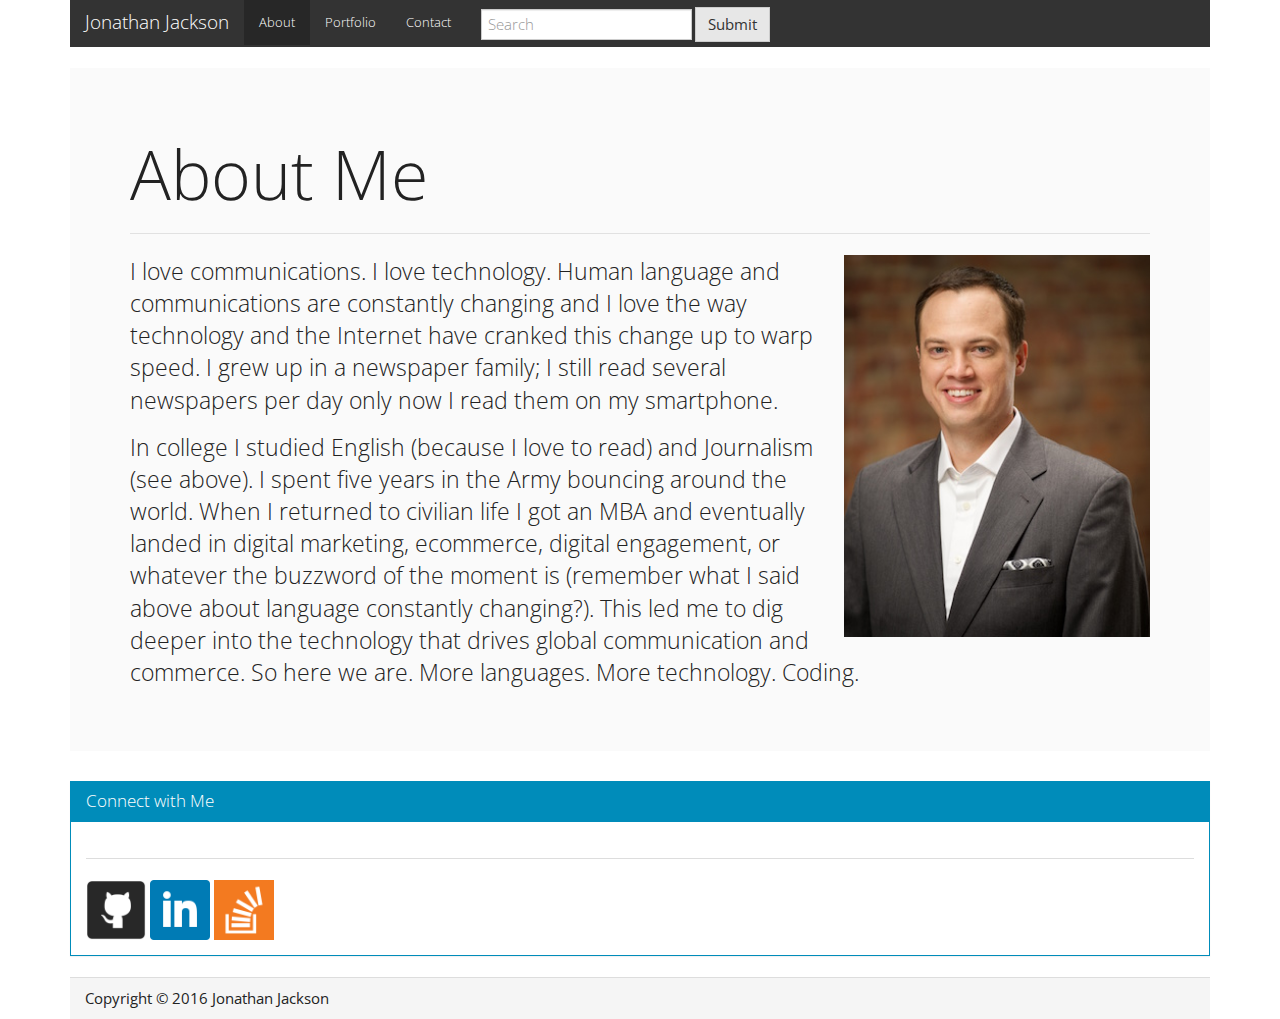
<file: index.html>
<!DOCTYPE html>
	<html lang="en">	

		<head>
			<title>Jonathan Jackson</title>
			<link rel="stylesheet" type="text/css" href="assets/css/reset.css">
			<link rel="stylesheet" type="text/css" href="assets/css/bootstrap-yeti.min.css">
			<meta name="viewport" content="width=device-width, initial-scale=1">
		</head>
		
		<body>
		<div class="container">

		<header>

		<nav class="navbar navbar-default">
  			<div class="container-fluid">
    		
    		<div class="navbar-header">
      		<button type="button" class="navbar-toggle collapsed" data-toggle="collapse" data-target="#bs-example-navbar-collapse-1">
	        <span class="sr-only">Toggle navigation</span>
	        <span class="icon-bar"></span>
	        <span class="icon-bar"></span>
	        <span class="icon-bar"></span>
	      	</button>
     		<a class="navbar-brand" href="#">Jonathan Jackson</a>
    		</div>

    		<div class="collapse navbar-collapse" id="bs-example-navbar-collapse-1">
     		
     		<ul class="nav navbar-nav">
        	<li class="active"><a href="index.html">About<span class="sr-only">(current)</span></a></li>
        	<li><a href="portfolio.html">Portfolio</a></li>
        	<li><a href="contact.html">Contact</a></li>
      		</ul>
      		
      		<form class="navbar-form navbar-left" role="search">
        	<div class="form-group">
          	<input class="form-control" placeholder="Search" type="text">
        	</div>
        	<button type="submit" class="btn btn-default">Submit</button>
      		</form>
    
      		</ul>
    		</div>
  			</div>
		</nav>

		</header> 	 
			

			<div class="jumbotron">
			<h1>About Me</h1>
			<hr>

			<img src="assets/images/JJ_headshot_1_small.jpg" alt="Jonathan headshot" style="width:30%;height:auto;float:right"/>

			<p>I love communications. I love technology.  Human language and communications are constantly changing and I love the way technology and the Internet have cranked this change up to warp speed.  I grew up in a newspaper family;  I still read several newspapers per day only now I read them on my smartphone.</p>

			<p>In college I studied English (because I love to read) and Journalism (see above). I spent five years in the Army bouncing around the world.  When I returned to civilian life I got an MBA and eventually landed in digital marketing, ecommerce,  digital engagement,  or whatever the buzzword of the moment is (remember what I said above about language constantly changing?). This led me to dig deeper into the technology that drives global communication and commerce. So here we are. More languages. More technology.  Coding.</p>

			</div>



			<div class="panel panel-primary">
			  <div class="panel-heading">
			    <h3 class="panel-title">Connect with Me</h3>
			  </div>
			  <div class="panel-body">
				<hr>	
	     		<a href="https://github.com/jj99999">
	     		<img src="assets/images/github_128x128.png" alt="github logo" height="60" width="60">
	     		</a>
	     		<a href="https://www.linkedin.com/in/jonathanjackson3">
	     		<img src="assets/images/linkedin_128x128.png" alt="github logo" height="60" width="60"></a>
	     		<a href="https://stackexchange.com/users/8905278/jonathanjackson">
	     		<img src="assets/images/stackoverflow_128x128.png" alt="github logo" height="60" width="60"></a>
			  </div>
			</div>	




     	<div class="panel-footer">	
		Copyright &copy; 2016 Jonathan Jackson
		</footer>
		

		</div>		<!-- closing container -->
		</body>



	</html>
</file>
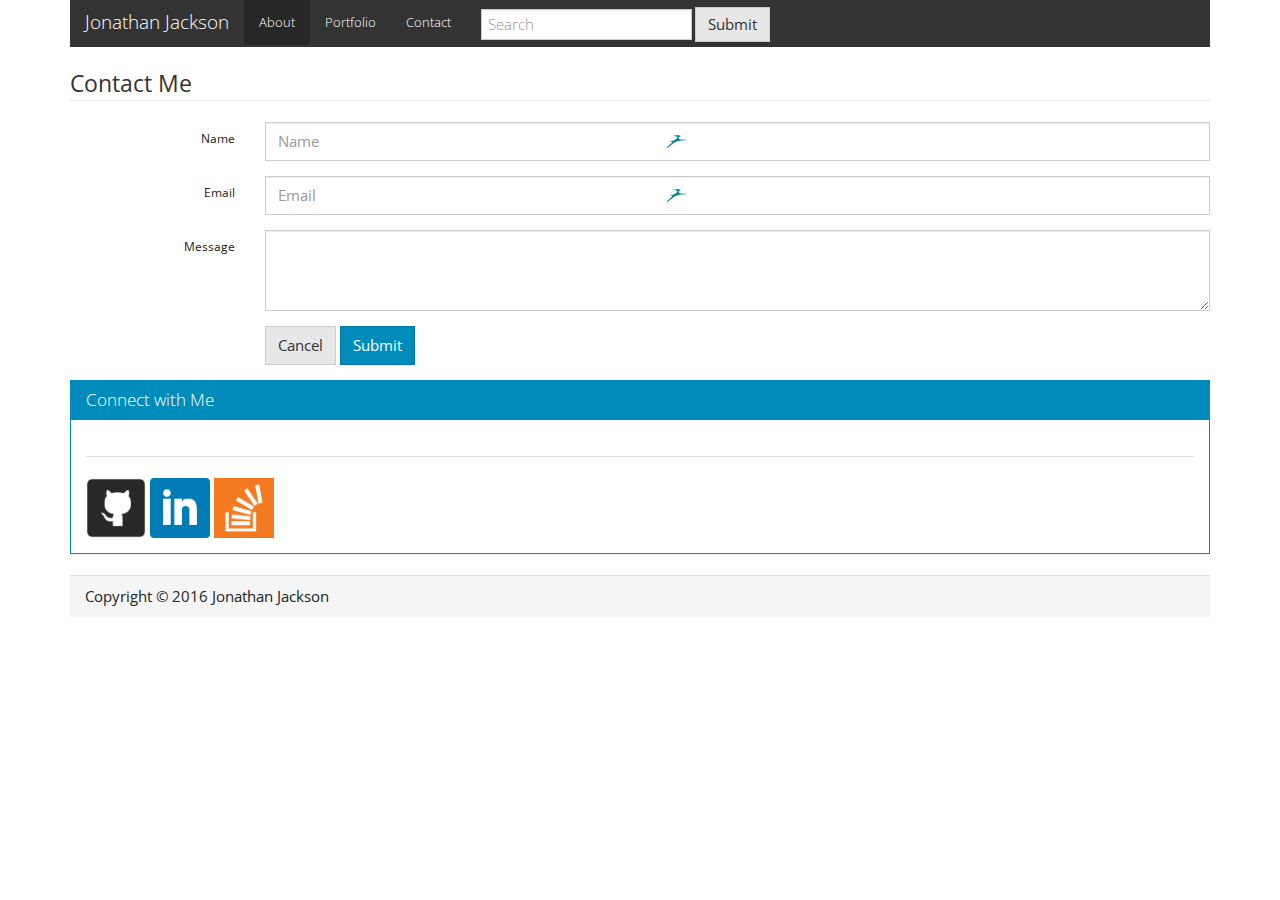
<file: contact.html>
<!DOCTYPE html>
	<html lang="en">

		<head>
			<title>Jonathan Jackson</title>
			<link rel="stylesheet" type="text/css" href="assets/css">
			<link rel="stylesheet" type="text/css" href="assets/css/bootstrap-yeti.min.css">
			<meta name="viewport" content="width=device-width, initial-scale=1">
		</head>
		
		<body>
			
		<div class="container">
			
		<header>

		<nav class="navbar navbar-default">
  			<div class="container-fluid">
    		
    		<div class="navbar-header">
      		<button type="button" class="navbar-toggle collapsed" data-toggle="collapse" data-target="#bs-example-navbar-collapse-1">
	        <span class="sr-only">Toggle navigation</span>
	        <span class="icon-bar"></span>
	        <span class="icon-bar"></span>
	        <span class="icon-bar"></span>
	      	</button>
     		<a class="navbar-brand" href="#">Jonathan Jackson</a>
    		</div>

    		<div class="collapse navbar-collapse" id="bs-example-navbar-collapse-1">
     		
     		<ul class="nav navbar-nav">
        	<li class="active"><a href="index.html">About<span class="sr-only">(current)</span></a></li>
        	<li><a href="portfolio.html">Portfolio</a></li>
        	<li><a href="contact.html">Contact</a></li>
      		</ul>
      		
      		<form class="navbar-form navbar-left" role="search">
        	<div class="form-group">
          	<input class="form-control" placeholder="Search" type="text">
        	</div>
        	<button type="submit" class="btn btn-default">Submit</button>
      		</form>
    
      		</ul>
    		</div>
  			</div>
		</nav>

		</header> 

	


  <form class="form-horizontal">
  	<fieldset>
    <legend>Contact Me</legend>

    <div class="form-group">
      <label for="inputName" class="col-lg-2 control-label">Name</label>
      <div class="col-lg-10">
        <input class="form-control" id="inputName" placeholder="Name" type="text">
      <span style="opacity: 1; left: 417px; top: 13px; width: 19px; min-width: 19px; height: 13px; position: absolute; background-image: url(&quot;[data-uri]&quot;); background-repeat: no-repeat; background-position: 0px 0px; border: medium none; display: inline; visibility: visible; z-index: auto;"></span></div>
    </div>

    <div class="form-group">
      <label for="inputEmail" class="col-lg-2 control-label">Email</label>
      <div class="col-lg-10">
        <input class="form-control" id="inputEmail" placeholder="Email" type="text">
      <span style="opacity: 1; left: 417px; top: 13px; width: 19px; min-width: 19px; height: 13px; position: absolute; background-image: url(&quot;[data-uri]&quot;); background-repeat: no-repeat; background-position: 0px 0px; border: medium none; display: inline; visibility: visible; z-index: auto;"></span></div>
    </div>
    
   
    <div class="form-group">
      <label for="message" class="col-lg-2 control-label">Message</label>
      <div class="col-lg-10">
        <textarea class="form-control" rows="3" id="message"></textarea>
      </div>
    </div>

    <div class="form-group">
      <div class="col-lg-10 col-lg-offset-2">
        <button type="reset" class="btn btn-default">Cancel</button>
        <button type="submit" class="btn btn-primary">Submit</button>
      </div>
    </div>
  
  </fieldset>
  </form>

		<div class="panel panel-primary">
			  <div class="panel-heading">
			    <h3 class="panel-title">Connect with Me</h3>
			  </div>
			  <div class="panel-body">
				<hr>	
	     		<a href="https://github.com/jj99999">
	     		<img src="assets/images/github_128x128.png" alt="github logo" height="60" width="60">
	     		</a>
	     		<a href="https://www.linkedin.com/in/jonathanjackson3">
	     		<img src="assets/images/linkedin_128x128.png" alt="github logo" height="60" width="60"></a>
	     		<a href="https://stackexchange.com/users/8905278/jonathanjackson">
	     		<img src="assets/images/stackoverflow_128x128.png" alt="github logo" height="60" width="60"></a>
			  </div>
			</div>


		<div class="panel-footer">	
		Copyright &copy; 2016 Jonathan Jackson
		</footer>

        </div>	  <!-- closing container -->

		</body>

	</html>
</file>
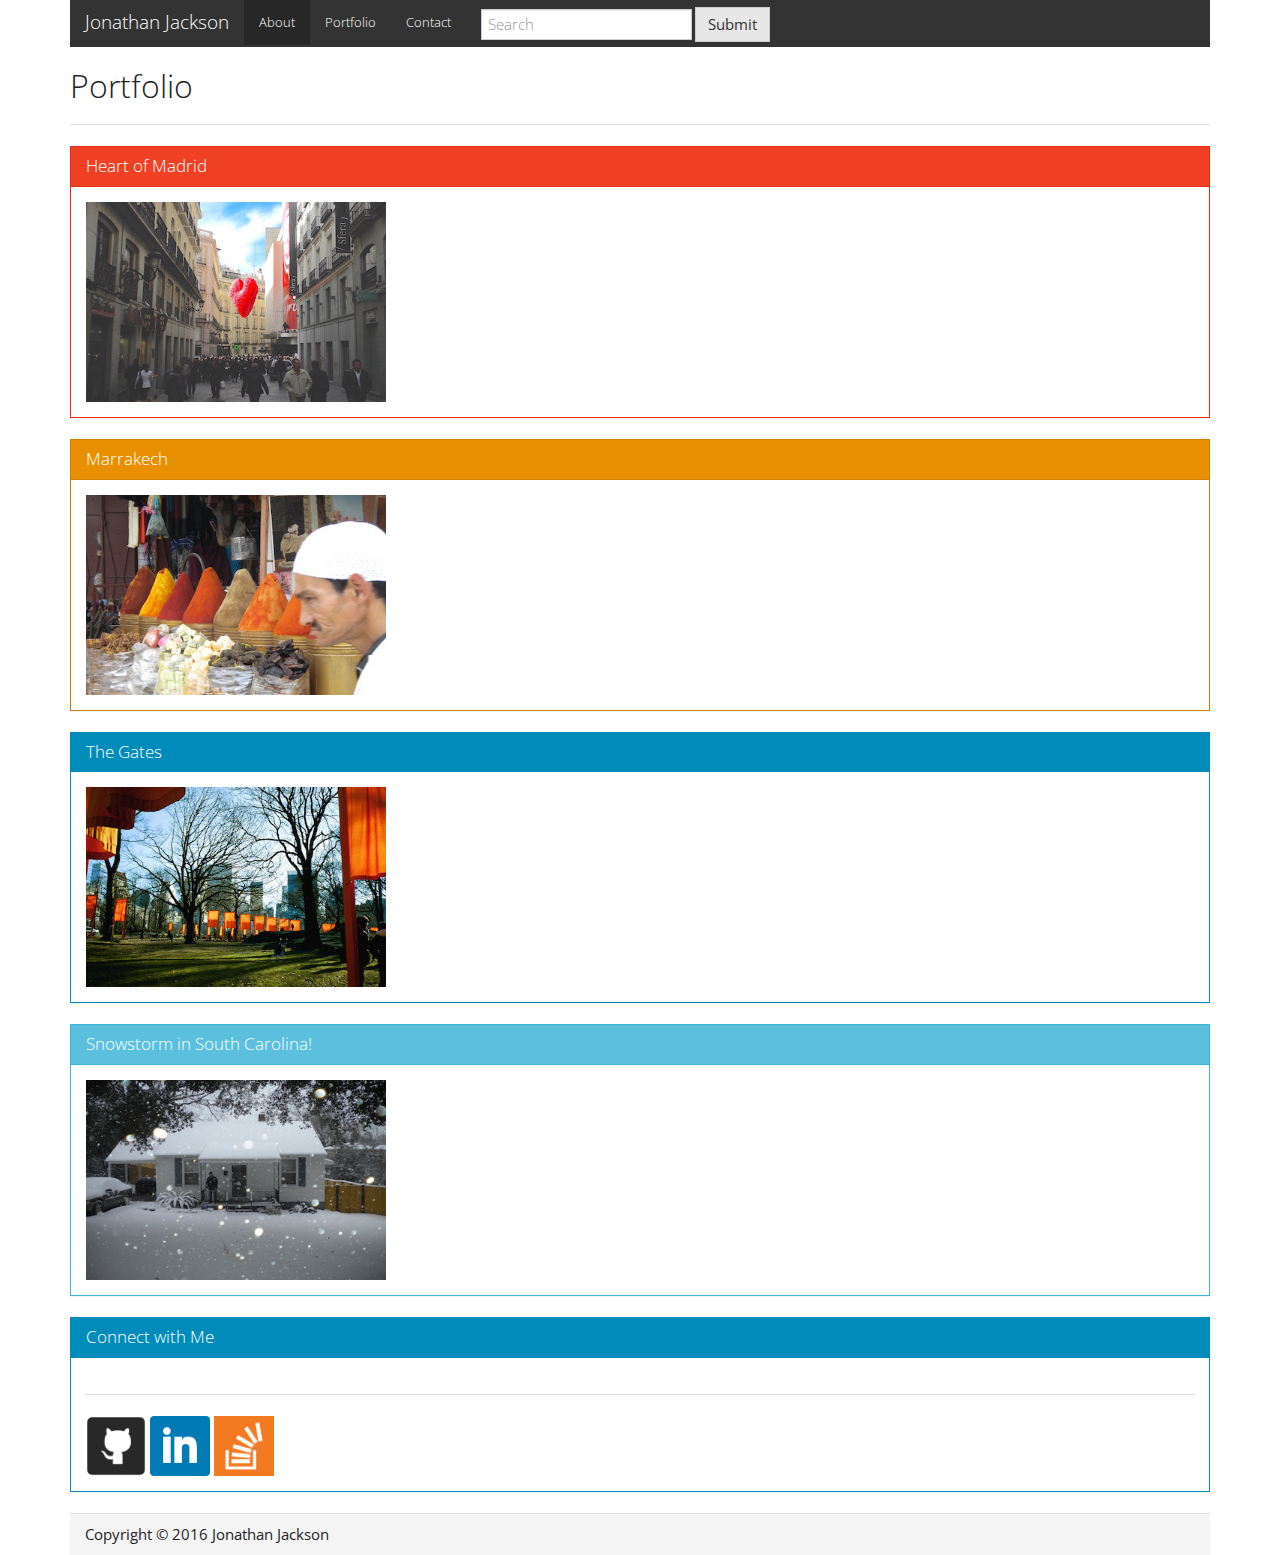
<file: portfolio.html>
<!DOCTYPE html>
	<html>

	<head>
		<title>Jonathan Jackson</title>
		<link rel="stylesheet" type="text/css" href="assets/css/reset.css">
		<link rel="stylesheet" type="text/css" href="assets/css/bootstrap-yeti.min.css">
		<meta name="viewport" content="width=device-width, initial-scale=1">
	</head>

	<body>

		<div class="container">

			<header>

		<nav class="navbar navbar-default">
  			<div class="container-fluid">
    		
    		<div class="navbar-header">
      		<button type="button" class="navbar-toggle collapsed" data-toggle="collapse" data-target="#bs-example-navbar-collapse-1">
	        <span class="sr-only">Toggle navigation</span>
	        <span class="icon-bar"></span>
	        <span class="icon-bar"></span>
	        <span class="icon-bar"></span>
	      	</button>
     		<a class="navbar-brand" href="#">Jonathan Jackson</a>
    		</div>

    		<div class="collapse navbar-collapse" id="bs-example-navbar-collapse-1">
     		
     		<ul class="nav navbar-nav">
        	<li class="active"><a href="index.html">About<span class="sr-only">(current)</span></a></li>
        	<li><a href="portfolio.html">Portfolio</a></li>
        	<li><a href="contact.html">Contact</a></li>
      		</ul>
      		
      		<form class="navbar-form navbar-left" role="search">
        	<div class="form-group">
          	<input class="form-control" placeholder="Search" type="text">
        	</div>
        	<button type="submit" class="btn btn-default">Submit</button>
      		</form>
    
      		</ul>
    		</div>
  			</div>
		</nav>

		</header>  


	<h2>Portfolio</h2>
	<hr>

		<div class="panel panel-danger">
		  <div class="panel-heading">
		    <h3 class="panel-title">Heart of Madrid</h3>
		  </div>
		  <div class="panel-body">
		    <img src="assets/images/Corazon.jpg" alt="heart of balloons" width="300" height="200">
		  </div>
		</div>

		<div class="panel panel-warning">
		  <div class="panel-heading">
		    <h3 class="panel-title">Marrakech</h3>
		  </div>
		  <div class="panel-body">
		    <img src="assets/images/Marakech.jpg" alt="heart of balloons" width="300" height="200">
		  </div>
		</div>
	
	
		<div class="panel panel-primary">
		  <div class="panel-heading">
		    <h3 class="panel-title">The Gates</h3>
		  </div>
		  <div class="panel-body">
		    <img src="assets/images/The_Gates_in_CP.jpg" alt="Annie Mae" width="300" height="200">
		  </div>
		</div>

		<div class="panel panel-info">
		  <div class="panel-heading">
		    <h3 class="panel-title">Snowstorm in South Carolina!</h3>
		  </div>
		  <div class="panel-body">
		    <img src="assets/images/snow_on_Barwick.jpg" alt="Annie Mae" width="300" height="200">
		  </div>
		</div>


 			<div class="panel panel-primary">
			  <div class="panel-heading">
			    <h3 class="panel-title">Connect with Me</h3>
			  </div>
			  <div class="panel-body">
				<hr>	
	     		<a href="https://github.com/jj99999">
	     		<img src="assets/images/github_128x128.png" alt="github logo" height="60" width="60">
	     		</a>
	     		<a href="https://www.linkedin.com/in/jonathanjackson3">
	     		<img src="assets/images/linkedin_128x128.png" alt="github logo" height="60" width="60"></a>
	     		<a href="https://stackexchange.com/users/8905278/jonathanjackson">
	     		<img src="assets/images/stackoverflow_128x128.png" alt="github logo" height="60" width="60"></a>
			  </div>
			</div>	
    	
   		
		<div class="panel-footer">	
		Copyright &copy; 2016 Jonathan Jackson
		</footer>

	</div>  <!-- closing container -->
	</body>

</html>
</file>
